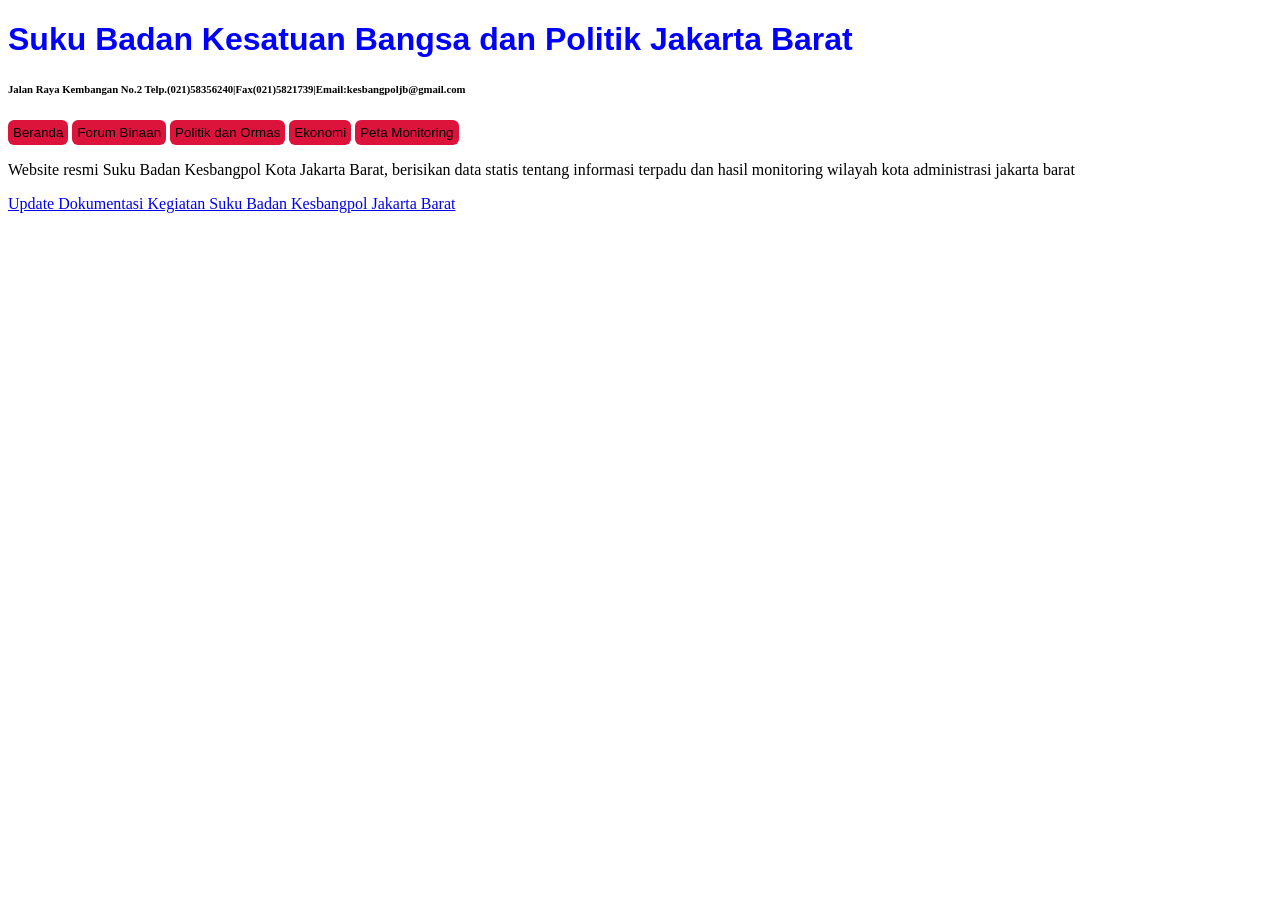
<file: index.html>
<!DOCTYPE html>
<html lang="en">

<head>
    <meta charset="UTF-8">
    <meta name="viewport" content="width=device-width, initial-scale=1.0">
    <title>Kesatuan Bangsa dan Politik Jakarta Barat</title>
    <link rel="stylesheet" href="home_web_css.css">
</head>

<body>
    <div>
        <h1>Suku Badan Kesatuan Bangsa dan Politik Jakarta Barat</h1>
        <h6>Jalan Raya Kembangan No.2 Telp.(021)58356240|Fax(021)5821739|Email:kesbangpoljb@gmail.com</h6>
    </div>
    <div>
        <button>Beranda </button>
        <button>Forum Binaan</button>
        <button>Politik dan Ormas</button>
        <button>Ekonomi</button>
        <button>Peta Monitoring</button>
    </div>
    <div>
        <p>Website resmi Suku Badan Kesbangpol Kota Jakarta Barat, berisikan data statis tentang informasi terpadu dan
            hasil monitoring wilayah kota administrasi jakarta barat</p>
    </div>
    <div>
        <a href="https://instagram.com/kesbangpoljakartabarat">Update Dokumentasi Kegiatan Suku Badan Kesbangpol Jakarta
            Barat</a>
    </div>
</body>

</html>
</file>
<file: home_web_css.css>
h1{
    font-family: 'Segoe UI', Tahoma, Geneva, Verdana, sans-serif;
    text-align: start;
    color: blue;
}
button{
    color:black;
    background-color:crimson; 
    border: none;
    border-radius: 6px;
    padding: 5px;
    
}
</file>
